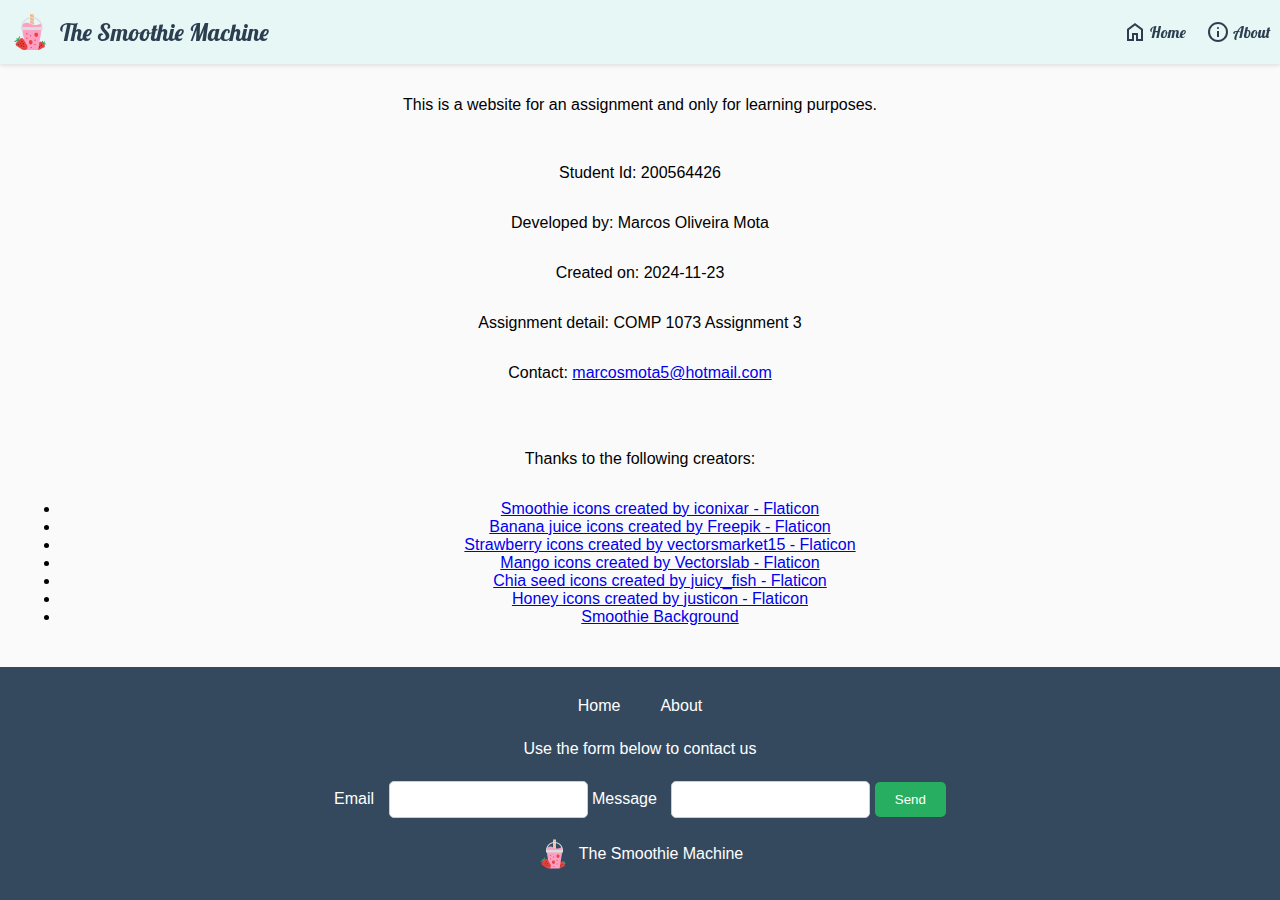
<file: about.html>
<!DOCTYPE html>
<html lang="en">
<!-- 
    COMP1073 Assignment 3
    Student Id: 200564426
    Student Name: Marcos Oliveira Mota
    Created on: 2024-11-23
-->
<head>
    <meta charset="utf-8">
    <meta http-equiv="X-UA-Compatible" content="IE=edge">
    <title>The Smoothie Machine</title>
    <meta name="author" content="">
    <meta name="description" content="Here you can order a delicious smoothie">
    <meta name="viewport" content="width=device-width, initial-scale=1">
    <link rel="stylesheet" href="css/style.css">
    <link rel="shortcut icon" href="images/favicon.png" type="image/x-icon">

    <!-- Google Fonts -->
    <link rel="stylesheet" href="https://fonts.googleapis.com/css2?family=Material+Symbols+Outlined:opsz,wght,FILL,GRAD@20..48,100..700,0..1,-50..200">
    <link href="https://fonts.googleapis.com/css2?family=Lobster&display=swap" rel="stylesheet">
</head>

<body>
    <!-- Page-level header -->
    <header>
        <!-- Navbar to enhance the navigation experience -->
        <nav>
            <!-- Div that holds the logo and the company name. When clicked, it redirects to the home page -->
            <div class="logo" onclick="window.location.href='index.html'">
                <img src="images/favicon.png" alt="Logo">
                <span class="company-name">The Smoothie Machine</span>
            </div>
            <!-- Div that holds the options for the user to navigate through the website -->
            <div class="options">
                <a href="index.html"><span class="material-symbols-outlined">home</span>&nbsp;Home</a>
                <a href="about.html"><span class="material-symbols-outlined">info</span>&nbsp;About</a>
            </div>
        </nav>
    </header>
    <!-- Page-level main content -->
    <main>
        <p>This is a website for an assignment and only for learning purposes.</p>
        <br>
        <p>Student Id: 200564426</p>
        <p>Developed by: Marcos Oliveira Mota</p>
        <p>Created on: 2024-11-23</p>
        <p>Assignment detail: COMP 1073 Assignment 3</p>
        <p>Contact: <a href="mailto:marcosmota5@hotmail.com">marcosmota5@hotmail.com</a></p>
        <br>
        <br>
        <p>Thanks to the following creators:</p>
        <ul>
            <li><a href="https://www.flaticon.com/free-icons/smoothie" title="smoothie icons">Smoothie icons created by iconixar - Flaticon</a></li>
            <li><a href="https://www.flaticon.com/free-icons/banana-juice" title="banana juice icons">Banana juice icons created by Freepik - Flaticon</a></li>
            <li><a href="https://www.flaticon.com/free-icons/strawberry" title="strawberry icons">Strawberry icons created by vectorsmarket15 - Flaticon</a></li>
            <li><a href="https://www.flaticon.com/free-icons/mango" title="mango icons">Mango icons created by Vectorslab - Flaticon</a></li>
            <li><a href="https://www.flaticon.com/free-icons/chia-seed" title="chia seed icons">Chia seed icons created by juicy_fish - Flaticon</a></li>
            <li><a href="https://www.flaticon.com/free-icons/honey" title="honey icons">Honey icons created by justicon - Flaticon</a></li>
            <li><a href="https://www.allrecipes.com/recipe/20792/b-and-ls-strawberry-smoothie/" title="Smoothie background">Smoothie Background</a></li>
        </ul>
    </main>
    <!-- Page-level footer -->
    <footer>
        <div class="footer-menu">
            <a href="index.html">Home</a>
            <a href="about.html">About</a>
        </div>
        <!-- Quick form to send a message -->
        <div class="footer-info">
            <p>Use the form below to contact us</p><br>
            <form action="index.html" method="GET">
                <label class="subscribe-input-label" for="email">Email</label>
                <input class="subscribe-input-box" type="email" name="email" id="email" required>
                <label class="subscribe-input-label" for="message">Message</label>
                <input class="subscribe-input-box" type="text" name="message" id="message" required>
                <button class="subscribe-input-button" type="submit">Send</button>
            </form>
            <span class="footer-label">
                <img src="images/favicon.png" alt="Logo" width="32" height="32">
                The Smoothie Machine
            </span>
        </div>
    </footer>
</body>

</html>
</file>
<file: css/style.css>
/* COMP1073 Assignment 3
Student Id: 200564426
Student Name: Marcos Oliveira Mota
Created on: 2024-11-23 */

/* Style of the whole html and body */
html, body {
    height: 100%;
    margin: 0;
    display: flex;
    flex-direction: column;
    font-family: 'Arial', sans-serif;
    background-color: #fafafa;
}

/* Style for the navbar and its components */
nav {
    background: rgba(230, 247, 245, 1);
    padding: 10px 0px;
    width: 100%;
    display: flex;
    justify-content: space-between;
    align-items: center;
    position: fixed;
    top: 0;
    left: 0;
    z-index: 1000;
    box-shadow: 0 2px 4px rgba(0,0,0,0.1);
}

.logo {
    flex: 1;
    display: flex;
    align-items: center;
    cursor: pointer;
}

.logo img {
    width: 40px;
    height: 40px;
    margin-right: 10px;
    margin-left: 10px;
}

.company-name {
    color: #2c3e50;
    font-size: 1.5em;
    font-family: 'Lobster', cursive;
}

.options {
    flex: 1;
    display: flex;
    justify-content: right;
}

.options a {
    color: #2c3e50;
    text-decoration: none;
    display: flex;
    align-items: center;
    padding: 10px;
    font-family: 'Lobster', cursive;
}

.options a:hover {
    border-bottom: 2px solid #2c3e50;
    color: rgba(252, 135, 193, 0.973);
}

/* Style for the main */

main {
    flex: 1;
    padding: 80px 20px 0 20px;
    text-align: center;
    display: flex;
    flex-direction: column;
}

/* Style for the welcome content */

.welcome {
    height: 400px;
    margin-top: 20px;
    margin-bottom: 20px;
    background-image: linear-gradient(rgba(0, 0, 0, 0.3), rgba(0, 0, 0, 0.3)), url("../images/smoothie-background.jpg");
    background-repeat: no-repeat;
    background-size: cover;
    background-position: center;
    text-align: center;
    display: flex;
    flex-direction: column;
    justify-content: center;
    align-items: center;
}

.welcome-text {
    color: white;
    padding: 20px;
    display: inline-block;
    text-shadow: 2px 2px 4px rgba(0, 0, 0, 0.7);
}

.welcome-text-site-name {
    font-family: 'Lobster', cursive;
}

.welcome h1 {
    font-size: 2.5em;
    margin-bottom: 10px;
}

.welcome p {
    font-size: 1.2em;
}

/* Style for the images and texts */

.content {
    max-width: 800px;
    margin: 0 auto;
}

.content-item {
    display: flex;
    align-items: center;
    margin-bottom: 40px;
    flex-wrap: wrap;
}

.content-item img {
    width: 300px;
    height: auto;
    margin: 20px;
    transition: transform 0.3s ease;
}

.content-item img:hover {
    transform: scale(1.1);
}

.content-text {
    margin: 0 30px;
    max-width: 400px;
}

.content h2 {
    font-size: 2em;
    color: #2c3e50;
    margin-bottom: 10px;
}

.content p {
    font-size: 1.2em;
    line-height: 1.6;
    color: #666666;
    margin-bottom: 20px;
}

.content h1 {
    color: #333;
    text-align: center;
}

.required {
    color: red;
}

.form-label-title {
    display: block;
    font-weight: bold;
    margin-bottom: 5px;
}

input[type="checkbox"] {
    cursor: pointer;
}

.content form {
    min-width: 600px;
    margin: auto;
    padding: 20px;
    border: 1px solid #ddd;
    border-radius: 5px;
    background-color: white;
}

.input-checkbox-radio {
    margin-right: 5px;
}
  
.label-checkbox-radio {
    display: inline-block;
    margin-right: 10px;
    cursor: pointer;
}

.image-checkbox-radio {
    width: 30px;
    height: 30px;
    vertical-align: middle;
    margin-right: 5px;
}

.form-label-title {
    display: block;
    margin-top: 10px;
}

.content select {
    margin-top: 5px;
    width: 100%;
    padding: 8px;
    box-sizing: border-box;
}

.input-box {
    width: 100%;
    padding: 10px;
    margin-bottom: 20px;
    border: 1px solid #ccc;
    border-radius: 5px;
    box-sizing: border-box;
}

.input-button {
    background-color: #27ae60;
    color: white;
    padding: 10px 20px;
    border: none;
    border-radius: 5px;
    cursor: pointer;
    text-decoration: none;
    display: flex;
    justify-content: center;
    align-items: center;
    width: 100%;
}

.input-button:hover {
    background-color: #2ecc71;
}

#orderSummary {
    margin: 0 auto 40px auto;
    max-width: 400px;
    padding: 20px;
    border: 1px solid #ddd;
    border-radius: 5px;
    background-color: #fffbe6;
}

.subscribe-input-label {
    margin-right: 10px;
}

.subscribe-input-box {
    padding: 10px;
    margin-bottom: 20px;
    border: 1px solid #ccc;
    border-radius: 5px;
    box-sizing: border-box;
}

.subscribe-input-button {
    background-color: #27ae60;
    color: white;
    padding: 10px 20px;
    border: none;
    border-radius: 5px;
    cursor: pointer;
}

.subscribe-input-button:hover {
    background-color: #2ecc71;
}

/* Style for the footer */

footer {
    background-color: #34495e;
    color: white;
    text-align: center;
    padding: 20px 0;
    margin-top: auto;
    width: 100%;
    margin-top: auto;
}

.footer-menu {
    padding-top: 10px;
    display: flex;
    flex-direction: row;
    justify-content: center;
    text-align: center;
    align-items: center;
    color: white;
}

.footer-menu a {
    margin: 0 20px;
    text-decoration: none;
    color: white;
}

.footer-menu a:hover {
    text-decoration: underline;
    color: rgba(252, 135, 193, 0.973);
}

.footer-info {
    display: flex;
    flex-direction: column;
    justify-content: center;
    align-items: center;
    margin-top: 20px;
}

.footer-label {
    display: flex;
    align-items: center;
    margin-bottom: 10px;
}

.footer-label img {
    margin-right: 10px;
}

.footer-info p {
    margin: 5px 0;
}


/* Media query for small screens */
@media screen and (max-width: 768px) {

    .content form {
        min-width: 0;
    }

}
</file>
